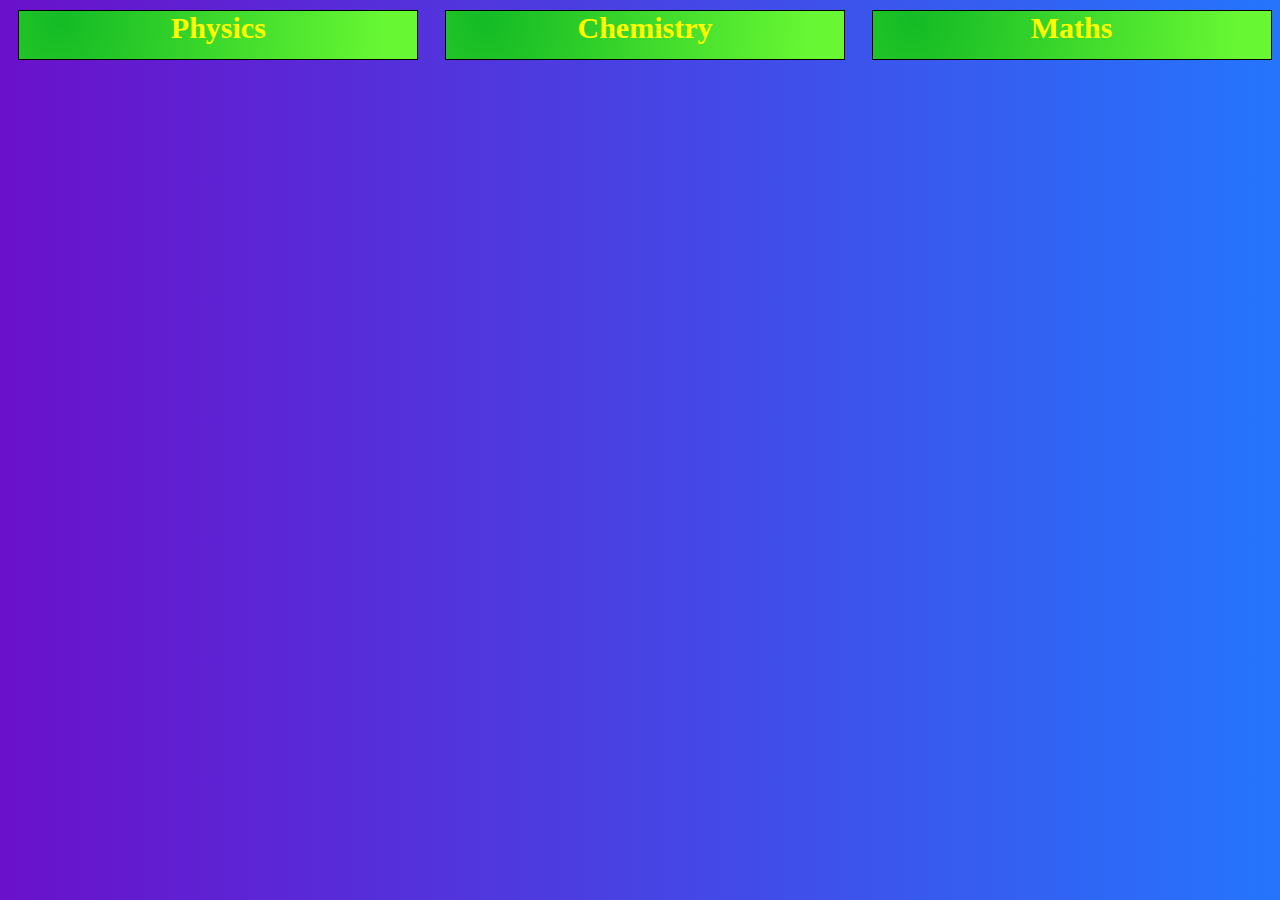
<file: index.html>
<!DOCTYPE html>
<html lang="en">

<head>
    <meta charset="UTF-8">
    <meta name="viewport" content="width=device-width, initial-scale=1.0">
    <title>Notes Online</title>
    <link rel="stylesheet" href="style.css">
</head>

<body>
    <div class="subject">
        <div class="sub_name"> <a href="phy.html">Physics</a> </div>
        <div class="sub_name"> <a href="chem.html">Chemistry</a> </div>
        <div class="sub_name"> <a href="maths.html">Maths</a> </div>
    </div>
</body>

</html>
</file>
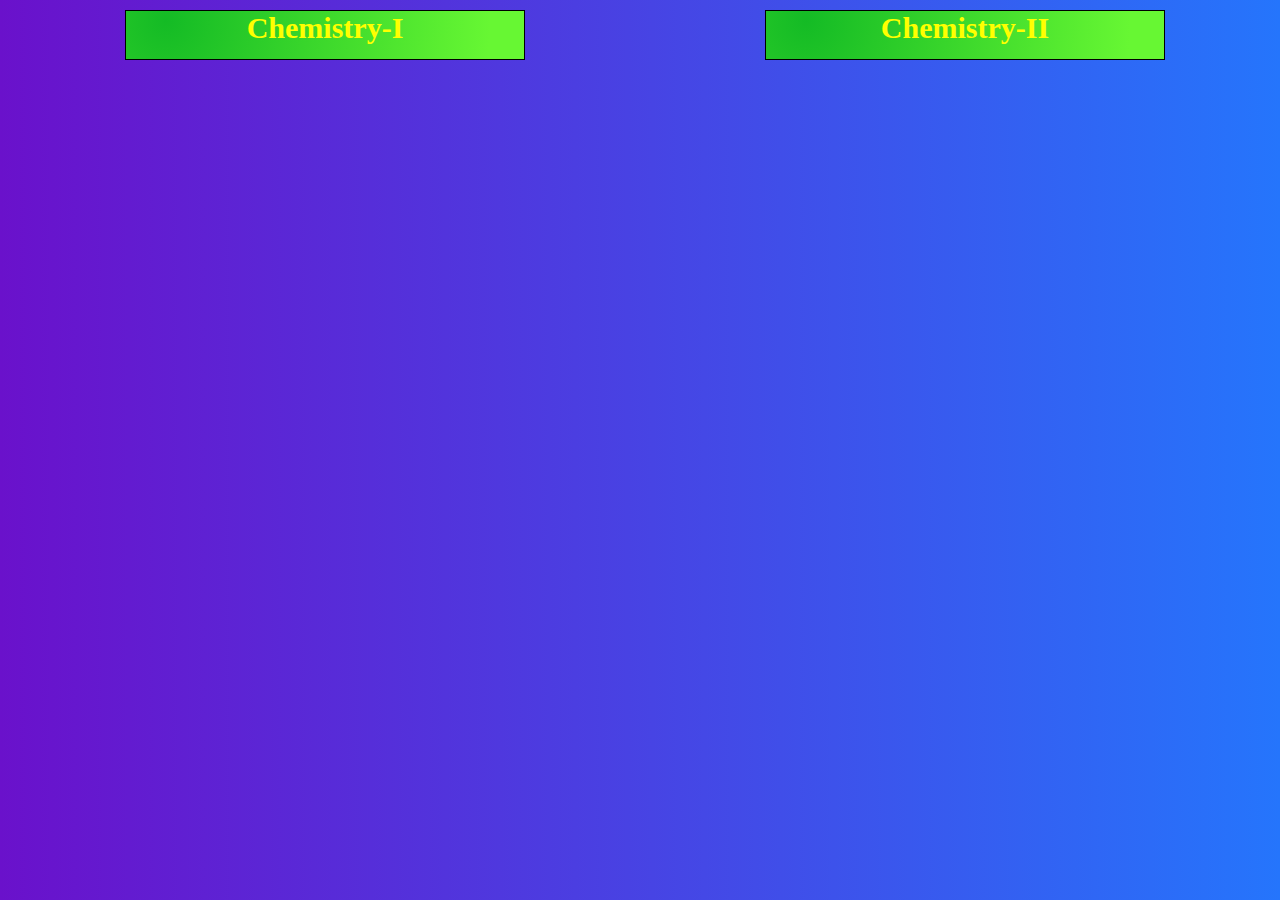
<file: chem.html>
<!DOCTYPE html>
<html lang="en">

<head>
    <meta charset="UTF-8">
    <meta name="viewport" content="width=device-width, initial-scale=1.0">
    <title>Chemistry Notes</title>
    <link rel="stylesheet" href="style.css">
</head>

<body>
    <div class="subject">
        <div class="sub_name"><a href="chem1.html">Chemistry-I</a></div>
        <div class="sub_name"><a href="chem2.html">Chemistry-II</a></div>
    </div>
</body>

</html>
</file>
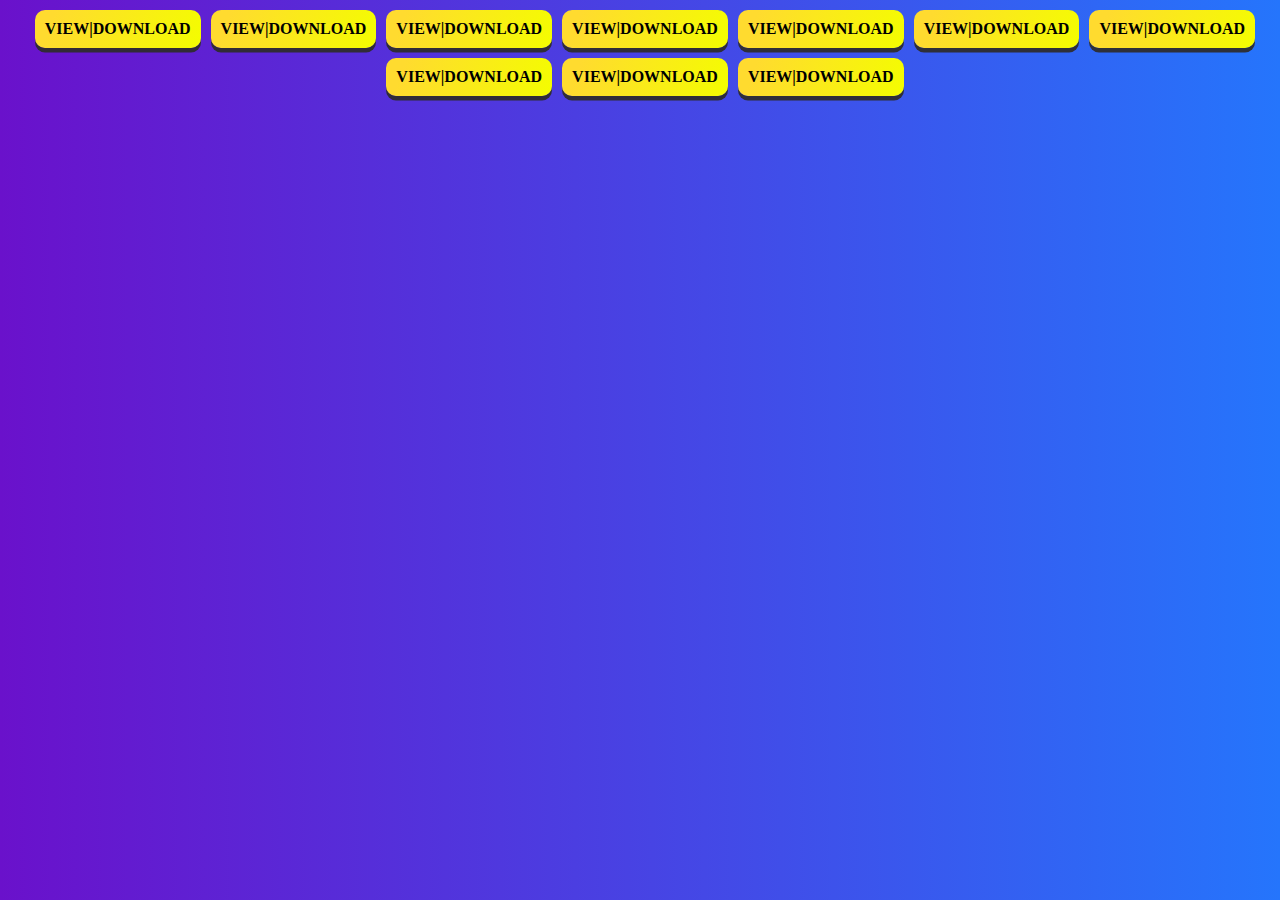
<file: chem1.html>
<!DOCTYPE html>
<html lang="en">

<head>
    <meta charset="UTF-8">
    <meta name="viewport" content="width=device-width, initial-scale=1.0">
    <title>Chemistry-I Notes</title>
    <link rel="stylesheet" href="style.css">
</head>

<body>
    <div class="btn">
        <div class="view_download">
            <a href="">View|Download</a>
        </div>

        <div class="view_download">
            <a href="">View|Download</a>
        </div>

        <div class="view_download">
            <a href="">View|Download</a>
        </div>

        <div class="view_download">
            <a href="">View|Download</a>
        </div>

        <div class="view_download">
            <a href="">View|Download</a>
        </div>

        <div class="view_download">
            <a href="">View|Download</a>
        </div>

        <div class="view_download">
            <a href="">View|Download</a>
        </div>

        <div class="view_download">
            <a href="">View|Download</a>
        </div>

        <div class="view_download">
            <a href="">View|Download</a>
        </div>

        <div class="view_download">
            <a href="">View|Download</a>
        </div>

    </div>
</body>

</html>
</file>
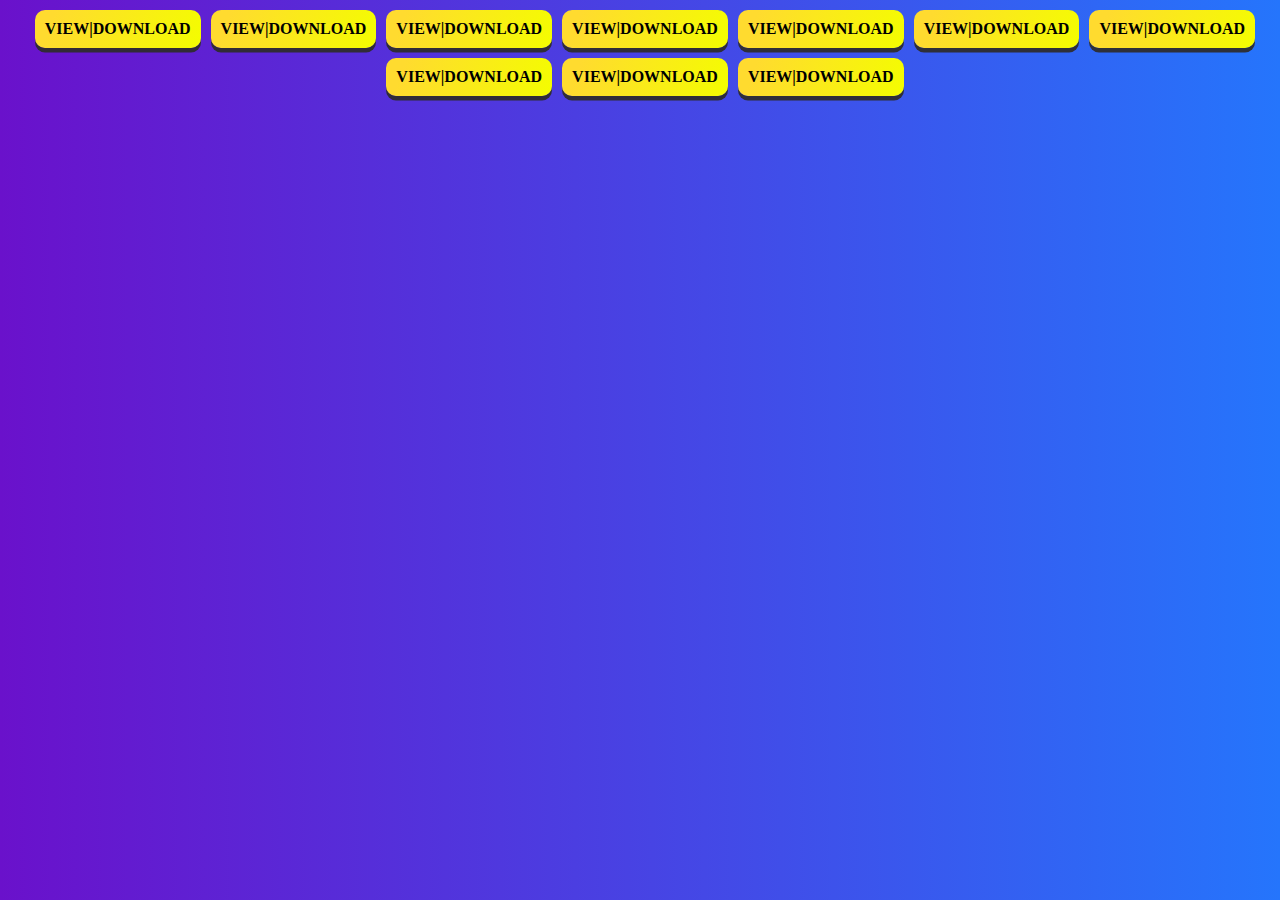
<file: chem2.html>
<!DOCTYPE html>
<html lang="en">

<head>
    <meta charset="UTF-8">
    <meta name="viewport" content="width=device-width, initial-scale=1.0">
    <title>Chemistry-II Notes</title>
    <link rel="stylesheet" href="style.css">
</head>

<body>
    <div class="btn">
        <div class="view_download">
            <a href="">View|Download</a>
        </div>

        <div class="view_download">
            <a href="">View|Download</a>
        </div>

        <div class="view_download">
            <a href="">View|Download</a>
        </div>

        <div class="view_download">
            <a href="">View|Download</a>
        </div>

        <div class="view_download">
            <a href="">View|Download</a>
        </div>

        <div class="view_download">
            <a href="">View|Download</a>
        </div>

        <div class="view_download">
            <a href="">View|Download</a>
        </div>

        <div class="view_download">
            <a href="">View|Download</a>
        </div>

        <div class="view_download">
            <a href="">View|Download</a>
        </div>

        <div class="view_download">
            <a href="">View|Download</a>
        </div>

    </div>
</body>

</html>
</file>
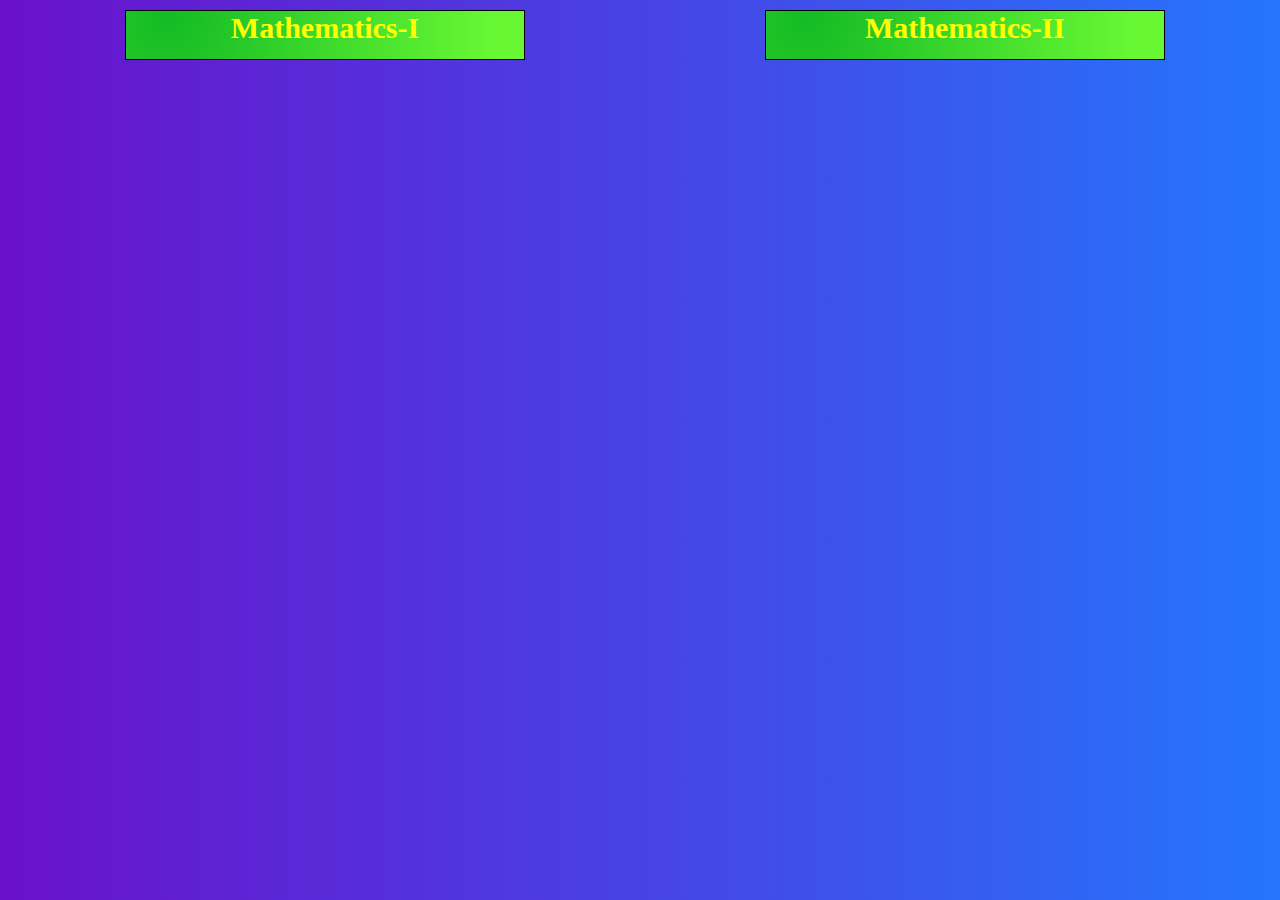
<file: maths.html>
<!DOCTYPE html>
<html lang="en">

<head>
    <meta charset="UTF-8">
    <meta name="viewport" content="width=device-width, initial-scale=1.0">
    <title>Maths Notes</title>
    <link rel="stylesheet" href="style.css">
</head>

<body>
    <div class="subject">
        <div class="sub_name"><a href="maths1.html">Mathematics-I</a></div>
        <div class="sub_name"><a href="maths2.html">Mathematics-II </a></div>
    </div>
</body>

</html>
</file>
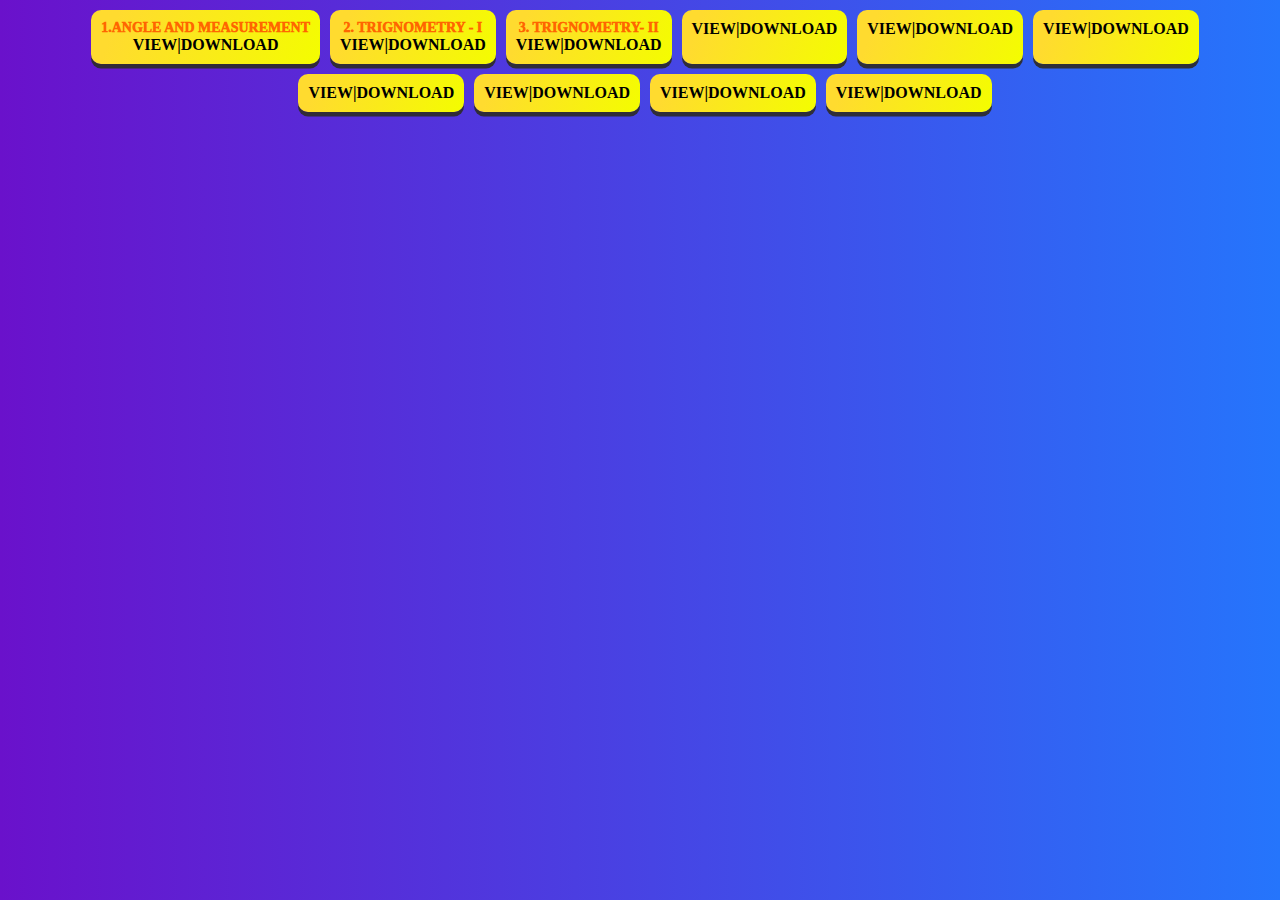
<file: maths1.html>
<!DOCTYPE html>
<html lang="en">

<head>
    <meta charset="UTF-8">
    <meta name="viewport" content="width=device-width, initial-scale=1.0">
    <title>Maths-I Notes</title>
    <link rel="stylesheet" href="style.css">
</head>

<body>
    <div class="btn">
        <div class="view_download">
            <p class="para">1.Angle and Measurement</p>
            <a href="">View|Download</a>
        </div>

        <div class="view_download">
            <p class="para">2. Trignometry - I</p>
            <a href="">View|Download</a>
        </div>

        <div class="view_download">
            <p class="para">3. Trignometry- II</p>
            <a href="">View|Download</a>
        </div>

        <div class="view_download">
            <a href="">View|Download</a>
        </div>

        <div class="view_download">
            <a href="">View|Download</a>
        </div>

        <div class="view_download">
            <a href="">View|Download</a>
        </div>

        <div class="view_download">
            <a href="">View|Download</a>
        </div>

        <div class="view_download">
            <a href="">View|Download</a>
        </div>

        <div class="view_download">
            <a href="">View|Download</a>
        </div>

        <div class="view_download">
            <a href="">View|Download</a>
        </div>

    </div>
</body>

</html>
</file>
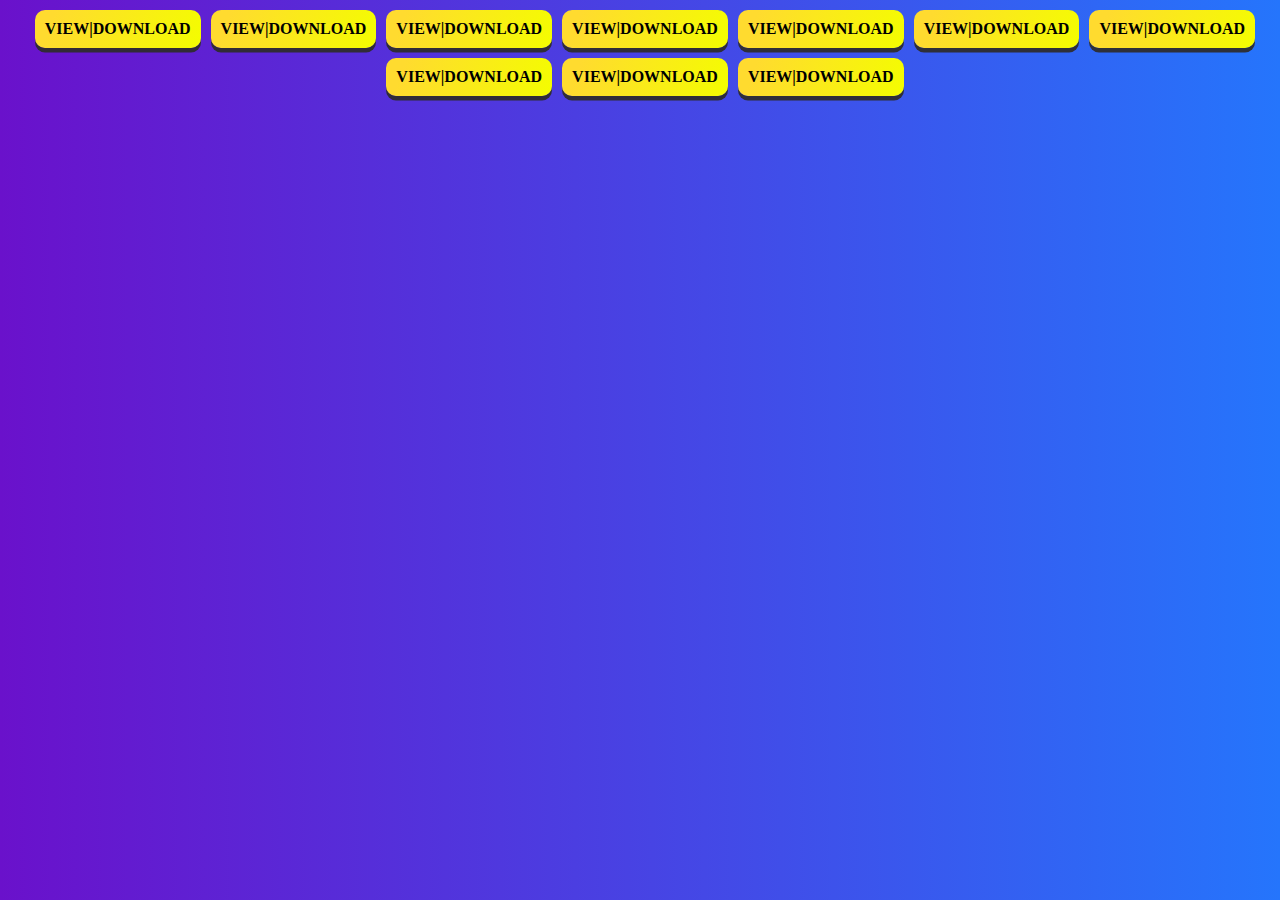
<file: maths2.html>
<!DOCTYPE html>
<html lang="en">

<head>
    <meta charset="UTF-8">
    <meta name="viewport" content="width=device-width, initial-scale=1.0">
    <title>Maths-II Notes</title>
    <link rel="stylesheet" href="style.css">
</head>

<body>
    <div class="btn">
        <div class="view_download">
            <a href="">View|Download</a>
        </div>

        <div class="view_download">
            <a href="">View|Download</a>
        </div>

        <div class="view_download">
            <a href="">View|Download</a>
        </div>

        <div class="view_download">
            <a href="">View|Download</a>
        </div>

        <div class="view_download">
            <a href="">View|Download</a>
        </div>

        <div class="view_download">
            <a href="">View|Download</a>
        </div>

        <div class="view_download">
            <a href="">View|Download</a>
        </div>

        <div class="view_download">
            <a href="">View|Download</a>
        </div>

        <div class="view_download">
            <a href="">View|Download</a>
        </div>

        <div class="view_download">
            <a href="">View|Download</a>
        </div>

    </div>
</body>

</html>
</file>
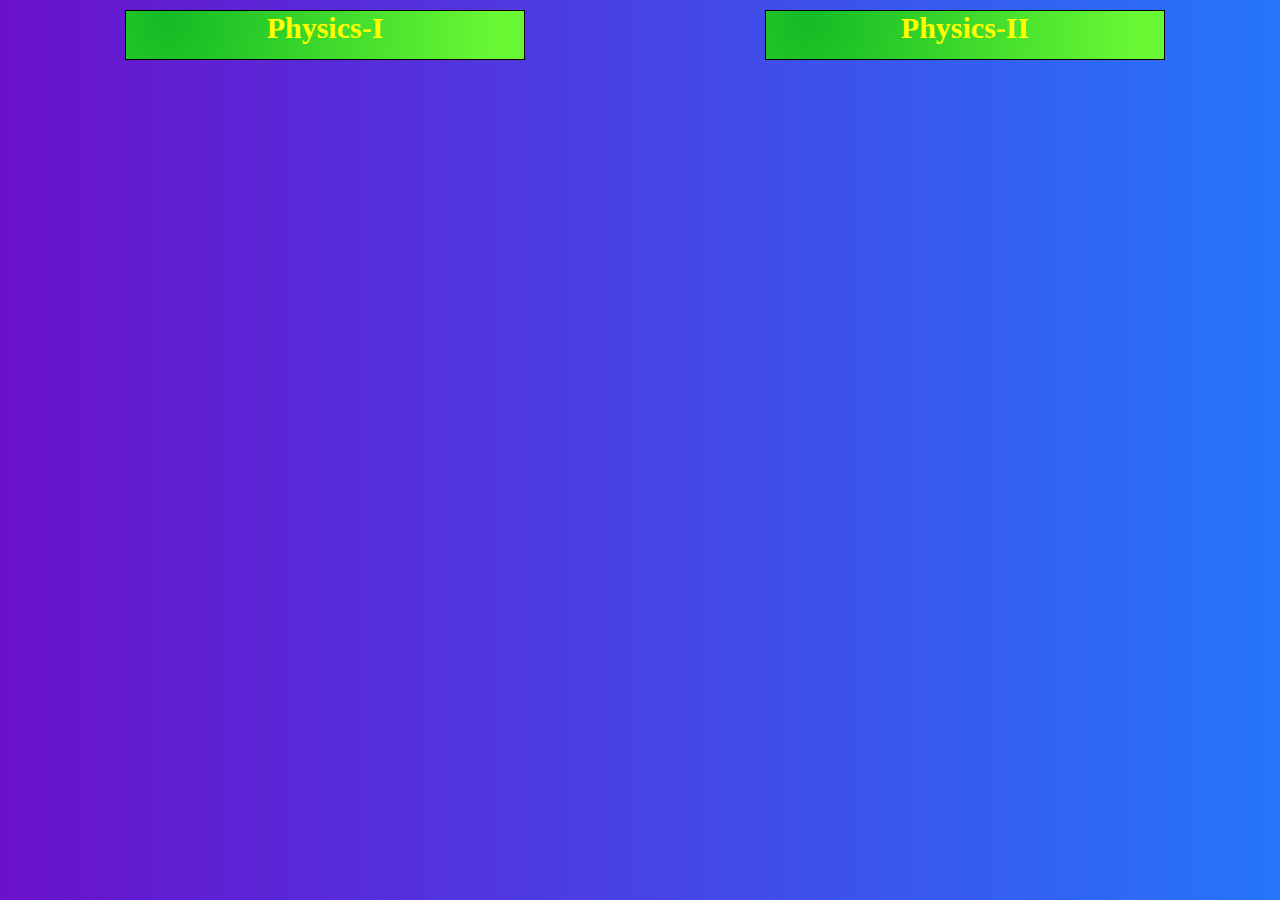
<file: phy.html>
<!DOCTYPE html>
<html lang="en">

<head>
    <meta charset="UTF-8">
    <meta name="viewport" content="width=device-width, initial-scale=1.0">
    <title>Physics Notes</title>
    <link rel="stylesheet" href="style.css">
</head>

<body>
    <div class="subject">
        <div class="sub_name"><a href="phy1.html">Physics-I</a></div>
        <div class="sub_name"><a href="phy2.html">Physics-II</a></div>
    </div>
</body>

</html>
</file>
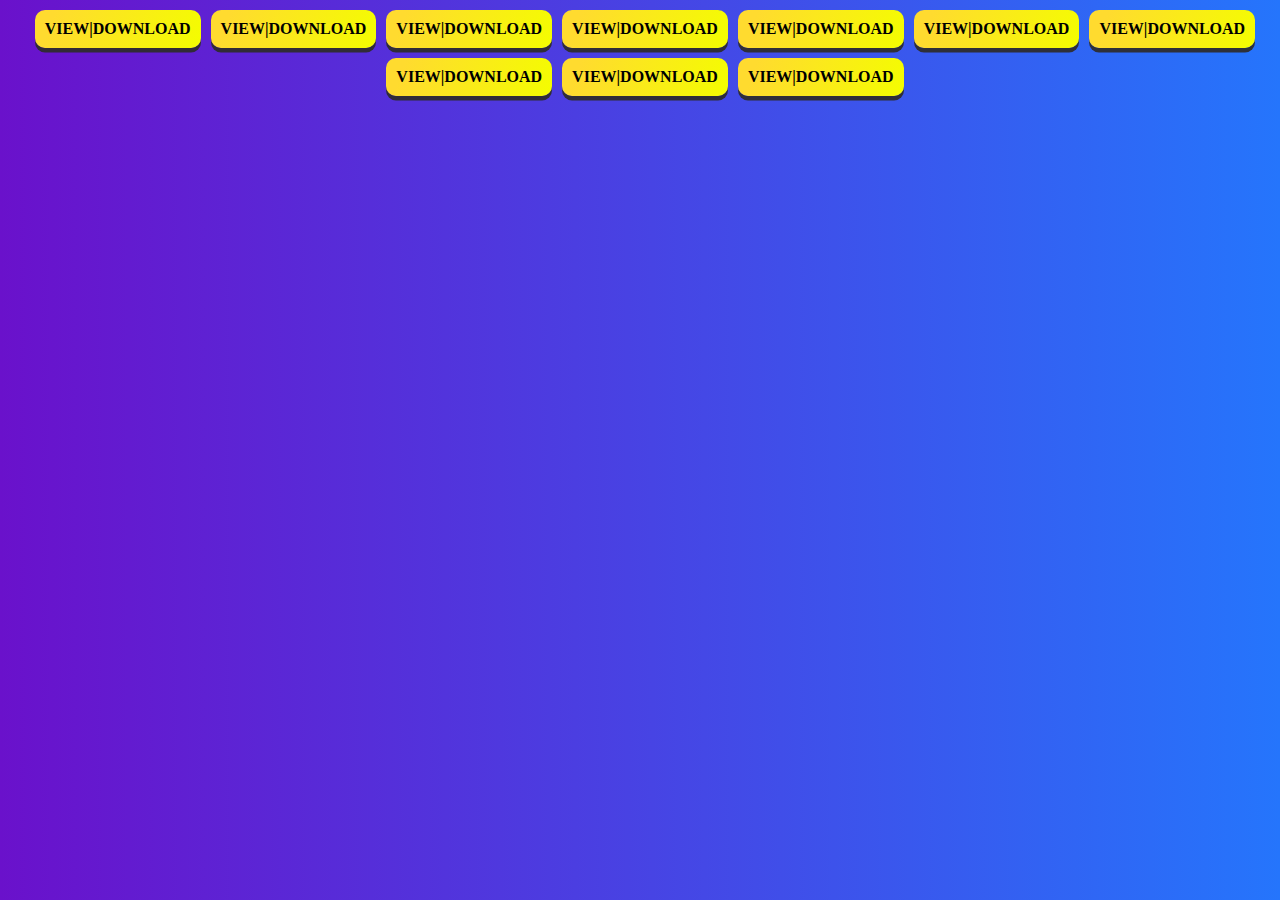
<file: phy1.html>
<!DOCTYPE html>
<html lang="en">

<head>
    <meta charset="UTF-8">
    <meta name="viewport" content="width=device-width, initial-scale=1.0">
    <title>Physics-I Notes</title>
    <link rel="stylesheet" href="style.css">
</head>

<body>
    <div class="btn">
        <div class="view_download">
            <a href="">View|Download</a>
        </div>

        <div class="view_download">
            <a href="">View|Download</a>
        </div>

        <div class="view_download">
            <a href="">View|Download</a>
        </div>

        <div class="view_download">
            <a href="">View|Download</a>
        </div>

        <div class="view_download">
            <a href="">View|Download</a>
        </div>

        <div class="view_download">
            <a href="">View|Download</a>
        </div>

        <div class="view_download">
            <a href="">View|Download</a>
        </div>

        <div class="view_download">
            <a href="">View|Download</a>
        </div>

        <div class="view_download">
            <a href="">View|Download</a>
        </div>

        <div class="view_download">
            <a href="">View|Download</a>
        </div>

    </div>
</body>

</html>
</file>
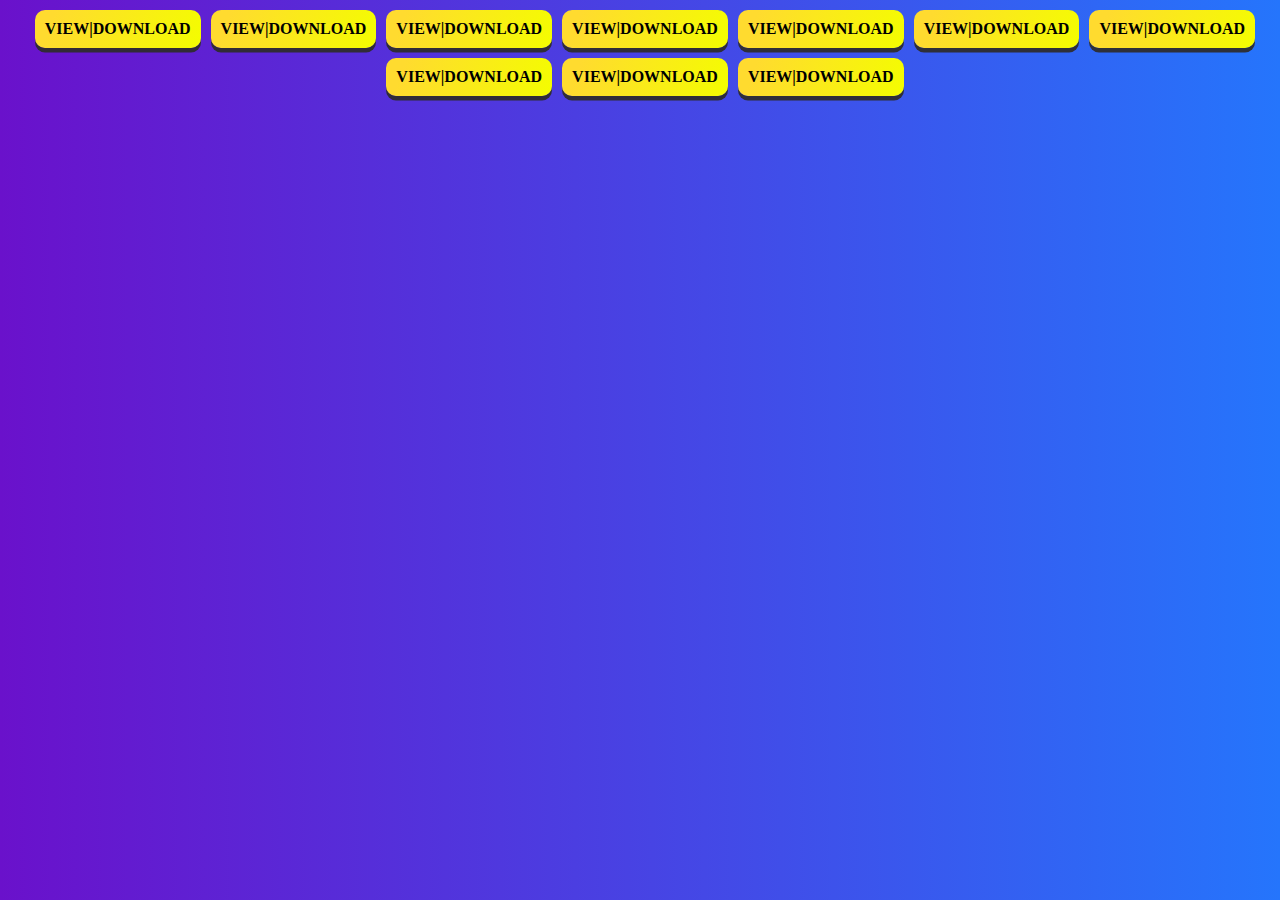
<file: phy2.html>
<!DOCTYPE html>
<html lang="en">

<head>
    <meta charset="UTF-8">
    <meta name="viewport" content="width=device-width, initial-scale=1.0">
    <title>Physics-II Notes</title>
    <link rel="stylesheet" href="style.css">
</head>

<body>
    <div class="btn">
        <div class="view_download">
            <a href="">View|Download</a>
        </div>

        <div class="view_download">
            <a href="">View|Download</a>
        </div>

        <div class="view_download">
            <a href="">View|Download</a>
        </div>

        <div class="view_download">
            <a href="">View|Download</a>
        </div>

        <div class="view_download">
            <a href="">View|Download</a>
        </div>

        <div class="view_download">
            <a href="">View|Download</a>
        </div>

        <div class="view_download">
            <a href="">View|Download</a>
        </div>

        <div class="view_download">
            <a href="">View|Download</a>
        </div>

        <div class="view_download">
            <a href="">View|Download</a>
        </div>

        <div class="view_download">
            <a href="">View|Download</a>
        </div>

    </div>
</body>

</html>
</file>
<file: style.css>
* {
    padding: 0;
    margin: 0;
    box-sizing: border-box;
}

body {
    background-image: linear-gradient(to right, #6a11cb 0%, #2575fc 100%);
}

.subject {
    display: flex;
    flex-wrap: wrap;
    justify-content: space-around;
}

.sub_name {
    width: 400px;
    height: 50px;
    margin-left: 10px;
    margin-top: 10px;
    background-image: radial-gradient( circle farthest-corner at 10% 20%, rgb(20, 187, 37) 0%, rgb(103, 247, 51) 90%);
    border: 1px solid black;
    text-align: center;
    font-size: 30px;
    font-weight: 600;
}

.sub_name a {
    text-decoration: none;
    color: yellow;
}

.btn {
    display: flex;
    flex-wrap: wrap;
    justify-content: center;
}

.view_download {
    margin-top: 10px;
    margin-left: 10px;
    padding: 10px 10px;
    text-align: center;
    text-transform: uppercase;
    transition: 0.5s;
    /*background-image: linear-gradient(to right, #f37500 0%, #ffbf1d 51%, #fd9d44 100%);*/
    /*background-image: linear-gradient(to right, #f7ff00 0%, #db36a4 51%, #f7ff00 100%);*/
    /*background-image: linear-gradient(to bottom, #fcff2e 0%, #eeff00);*/
    background-image: linear-gradient( 109.6deg,  rgba(255,219,47,1) 11.2%, rgba(244,253,0,1) 100.2% );
    background-size: 100%;
    color: white;
    box-shadow: 0 4.4px rgba(46, 44, 44, 0.932);
    border-radius: 10px;
    display: block;
}

.view_download a {
    font-size: 16px;
    font-weight: 600;
    text-decoration: none;
    color: rgb(0, 0, 0);
}

.view_download:hover {
    background-position: right center;
    /* change the direction of the change here */
}

.para {
    color: rgb(255, 102, 0);
    font-size: 14px;
    font-weight: 1000;
}
</file>
